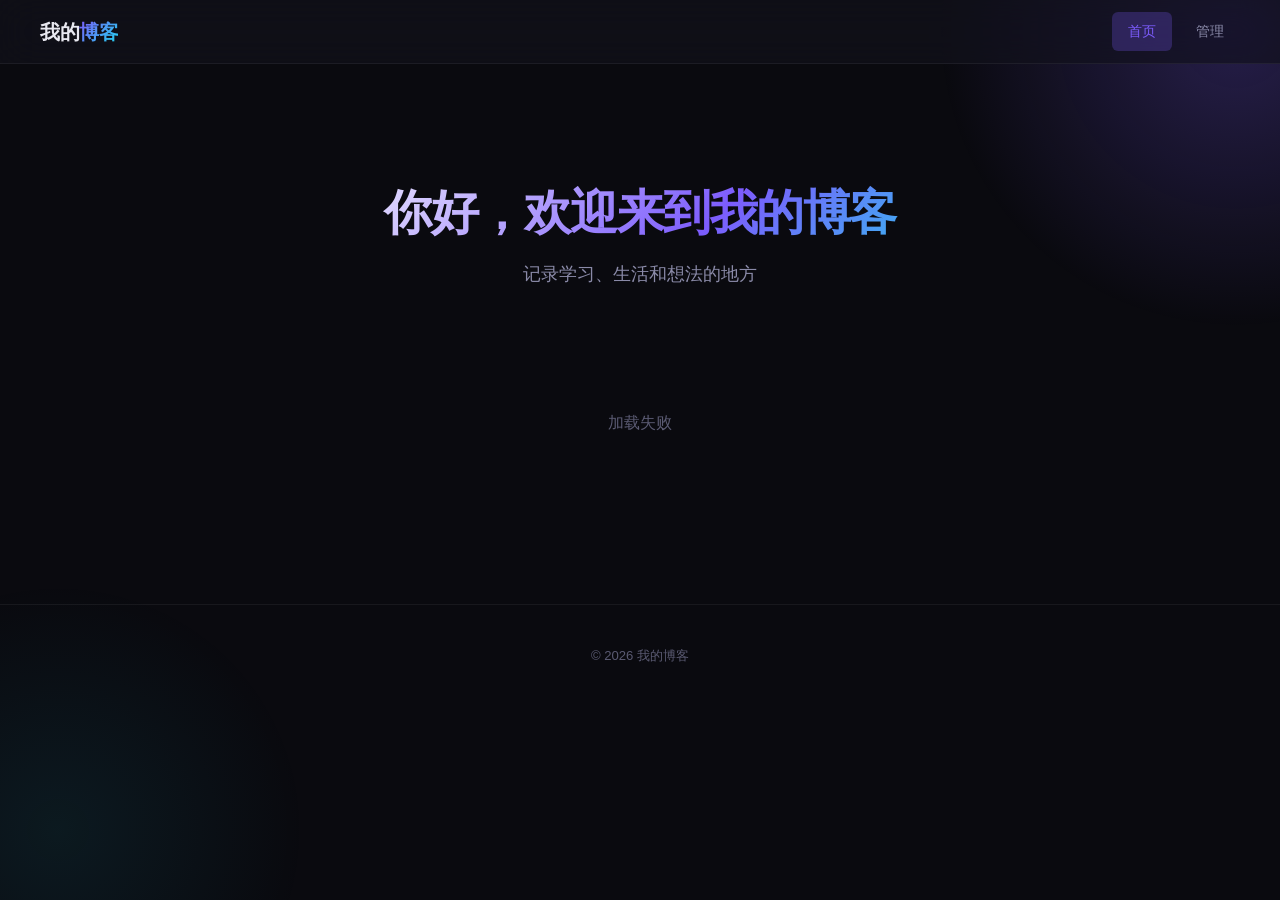
<file: index.html>
<!DOCTYPE html>
<html lang="zh-CN">
<head>
  <meta charset="UTF-8">
  <meta name="viewport" content="width=device-width, initial-scale=1.0">
  <title>我的博客</title>
  <link rel="stylesheet" href="css/style.css">
</head>
<body>

<header class="navbar">
  <a href="./" class="logo">我的<span>博客</span></a>
  <nav>
    <a href="./" class="active">首页</a>
    <a href="admin.html">管理</a>
  </nav>
</header>

<main class="container">
  <section class="hero">
    <h1>你好，欢迎来到我的博客</h1>
    <p>记录学习、生活和想法的地方</p>
  </section>

  <section class="post-list" id="postList">
    <div class="loading"></div>
  </section>
</main>

<footer class="footer">
  <p>© 2026 我的博客</p>
</footer>

<script src="js/github-store.js"></script>
<script>
  GitHubStore.getPosts()
    .then(posts => {
      const el = document.getElementById('postList');
      if (posts.length === 0) {
        el.innerHTML = `<div class="empty"><div class="icon">📝</div><p>还没有文章，去<a href="admin.html">管理后台</a>写一篇吧！</p></div>`;
        return;
      }
      el.innerHTML = posts.map(post => `
        <a href="post.html?id=${post.id}" class="post-card">
          <h2 class="post-title">${esc(post.title)}</h2>
          <p class="post-excerpt">${esc(stripMd(post.content).slice(0, 120))}...</p>
          <div class="post-meta">
            <span>📅 ${fmtDate(post.date)}</span>
            <div class="post-tags">
              ${(post.tags || []).map(t => `<span class="tag">${esc(t)}</span>`).join('')}
            </div>
          </div>
        </a>
      `).join('');
    })
    .catch(e => {
      document.getElementById('postList').innerHTML = `<div class="empty"><p>加载失败</p></div>`;
    });

  function esc(s) { const d = document.createElement('div'); d.textContent = s || ''; return d.innerHTML; }
  function stripMd(s) { return (s || '').replace(/[#*`~\[\]()>|-]/g, '').replace(/\n/g, ' '); }
  function fmtDate(d) { const dt = new Date(d); return `${dt.getFullYear()}-${String(dt.getMonth()+1).padStart(2,'0')}-${String(dt.getDate()).padStart(2,'0')}`; }
</script>

</body>
</html>
</file>
<file: css/style.css>
/* ===== Modern Dark Theme v2 ===== */
:root {
  --bg: #0a0a0f;
  --bg-elevated: #12121a;
  --bg-card: #18181f;
  --bg-hover: #1f1f2a;
  --bg-glass: rgba(18, 18, 26, 0.7);
  --border: rgba(255,255,255,0.06);
  --border-light: rgba(255,255,255,0.10);
  --text: #e8e8f0;
  --text-muted: #8a8aa8;
  --text-dim: #5a5a72;
  --accent: #7c5cfc;
  --accent-hover: #9b82fc;
  --accent-glow: rgba(124, 92, 252, 0.25);
  --green: #34d399;
  --red: #f87171;
  --orange: #fbbf24;
  --pink: #f472b6;
  --cyan: #22d3ee;
  --radius: 16px;
  --radius-sm: 10px;
  --radius-xs: 6px;
  --shadow: 0 8px 40px rgba(0,0,0,0.4);
  --shadow-lg: 0 20px 60px rgba(0,0,0,0.5);
  --font: 'Inter', -apple-system, BlinkMacSystemFont, 'Segoe UI', 'Noto Sans SC', sans-serif;
  --font-mono: 'JetBrains Mono', 'Fira Code', 'Consolas', monospace;
}

@import url('https://fonts.googleapis.com/css2?family=Inter:wght@400;500;600;700;800&family=JetBrains+Mono:wght@400;500&display=swap');

* { margin: 0; padding: 0; box-sizing: border-box; }

body {
  font-family: var(--font);
  background: var(--bg);
  color: var(--text);
  line-height: 1.7;
  min-height: 100vh;
  -webkit-font-smoothing: antialiased;
}

/* 背景装饰 */
body::before {
  content: '';
  position: fixed;
  top: -30%; right: -20%;
  width: 600px; height: 600px;
  background: radial-gradient(circle, var(--accent-glow) 0%, transparent 70%);
  pointer-events: none;
  z-index: 0;
}
body::after {
  content: '';
  position: fixed;
  bottom: -20%; left: -15%;
  width: 500px; height: 500px;
  background: radial-gradient(circle, rgba(34,211,238,0.08) 0%, transparent 70%);
  pointer-events: none;
  z-index: 0;
}

a { color: var(--accent); text-decoration: none; transition: color 0.2s; }
a:hover { color: var(--accent-hover); }

/* ===== 导航栏 ===== */
.navbar {
  position: sticky;
  top: 0;
  z-index: 100;
  background: var(--bg-glass);
  backdrop-filter: blur(20px) saturate(1.5);
  -webkit-backdrop-filter: blur(20px) saturate(1.5);
  border-bottom: 1px solid var(--border);
  padding: 0 2.5rem;
  height: 64px;
  display: flex;
  align-items: center;
  justify-content: space-between;
}

.navbar .logo {
  font-size: 1.25rem;
  font-weight: 800;
  color: var(--text);
  letter-spacing: -0.5px;
}

.navbar .logo span {
  background: linear-gradient(135deg, var(--accent) 0%, var(--cyan) 100%);
  -webkit-background-clip: text;
  -webkit-text-fill-color: transparent;
}

.navbar nav {
  display: flex;
  align-items: center;
  gap: 0.5rem;
}

.navbar nav a {
  padding: 0.5rem 1rem;
  border-radius: var(--radius-xs);
  font-size: 0.88rem;
  font-weight: 500;
  color: var(--text-muted);
  transition: all 0.2s;
}

.navbar nav a:hover {
  color: var(--text);
  background: var(--bg-hover);
}

.navbar nav a.active {
  color: var(--accent);
  background: var(--accent-glow);
}

/* ===== 主容器 ===== */
.container {
  max-width: 820px;
  margin: 0 auto;
  padding: 2.5rem;
  position: relative;
  z-index: 1;
}

/* ===== 首页 Hero ===== */
.hero {
  text-align: center;
  padding: 5rem 0 3.5rem;
}

.hero h1 {
  font-size: 3rem;
  font-weight: 800;
  letter-spacing: -1.5px;
  margin-bottom: 1rem;
  background: linear-gradient(135deg, #fff 0%, var(--accent) 60%, var(--cyan) 100%);
  -webkit-background-clip: text;
  -webkit-text-fill-color: transparent;
  line-height: 1.2;
}

.hero p {
  color: var(--text-muted);
  font-size: 1.15rem;
  font-weight: 400;
}

/* ===== 文章卡片 ===== */
.post-list { display: flex; flex-direction: column; gap: 1rem; }

.post-card {
  background: var(--bg-card);
  border: 1px solid var(--border);
  border-radius: var(--radius);
  padding: 1.5rem 1.75rem;
  transition: all 0.3s cubic-bezier(0.4, 0, 0.2, 1);
  cursor: pointer;
  display: block;
  text-decoration: none;
  color: inherit;
  position: relative;
  overflow: hidden;
}

.post-card::before {
  content: '';
  position: absolute;
  top: 0; left: 0;
  width: 3px;
  height: 100%;
  background: linear-gradient(to bottom, var(--accent), var(--cyan));
  opacity: 0;
  transition: opacity 0.3s;
}

.post-card:hover {
  border-color: var(--border-light);
  background: var(--bg-hover);
  transform: translateY(-2px);
  box-shadow: var(--shadow);
}

.post-card:hover::before {
  opacity: 1;
}

.post-card .post-title {
  font-size: 1.2rem;
  font-weight: 600;
  margin-bottom: 0.4rem;
  color: var(--text);
  letter-spacing: -0.3px;
}

.post-card .post-excerpt {
  color: var(--text-muted);
  font-size: 0.9rem;
  margin-bottom: 0.8rem;
  display: -webkit-box;
  -webkit-line-clamp: 2;
  -webkit-box-orient: vertical;
  overflow: hidden;
}

.post-card .post-meta {
  display: flex;
  align-items: center;
  gap: 1rem;
  font-size: 0.8rem;
  color: var(--text-dim);
}

.post-card .post-tags { display: flex; gap: 0.4rem; }

.post-card .tag {
  background: var(--accent-glow);
  color: var(--accent);
  padding: 0.15rem 0.7rem;
  border-radius: 20px;
  font-size: 0.72rem;
  font-weight: 500;
  border: none;
}

/* ===== 文章页 ===== */
.article-header {
  margin-bottom: 2.5rem;
  padding-bottom: 1.5rem;
  border-bottom: 1px solid var(--border);
}

.article-header h1 {
  font-size: 2.25rem;
  font-weight: 800;
  letter-spacing: -1px;
  margin-bottom: 1rem;
  line-height: 1.25;
}

.article-header .meta {
  display: flex;
  align-items: center;
  gap: 1.2rem;
  color: var(--text-muted);
  font-size: 0.85rem;
}

.article-content {
  font-size: 1.05rem;
  line-height: 1.9;
}

.article-content h2 {
  font-size: 1.5rem;
  margin: 2.5rem 0 1rem;
  padding-bottom: 0.5rem;
  border-bottom: 1px solid var(--border);
  font-weight: 700;
  letter-spacing: -0.3px;
}

.article-content h3 { font-size: 1.2rem; margin: 2rem 0 0.8rem; font-weight: 600; }

.article-content p { margin-bottom: 1.2rem; }

.article-content ul, .article-content ol {
  margin: 0.5rem 0 1.2rem 1.5rem;
}

.article-content li { margin-bottom: 0.4rem; }

.article-content code {
  font-family: var(--font-mono);
  background: var(--bg-card);
  border: 1px solid var(--border);
  padding: 0.12rem 0.45rem;
  border-radius: var(--radius-xs);
  font-size: 0.85em;
  color: var(--orange);
}

.article-content pre {
  background: var(--bg-elevated);
  border: 1px solid var(--border);
  border-radius: var(--radius-sm);
  padding: 1.25rem;
  overflow-x: auto;
  margin: 1.2rem 0;
}

.article-content pre code {
  background: none;
  border: none;
  padding: 0;
  color: var(--text);
  font-size: 0.88rem;
}

.article-content blockquote {
  border-left: 3px solid var(--accent);
  padding: 0.8rem 1.2rem;
  margin: 1.2rem 0;
  color: var(--text-muted);
  background: var(--bg-card);
  border-radius: 0 var(--radius-sm) var(--radius-sm) 0;
}

.article-content img {
  max-width: 100%;
  border-radius: var(--radius-sm);
  margin: 1rem 0;
  border: 1px solid var(--border);
}

.article-content hr {
  border: none;
  border-top: 1px solid var(--border);
  margin: 2rem 0;
}

.article-content table {
  width: 100%;
  border-collapse: collapse;
  margin: 1rem 0;
  border-radius: var(--radius-sm);
  overflow: hidden;
  border: 1px solid var(--border);
}

.article-content th, .article-content td {
  border: 1px solid var(--border);
  padding: 0.7rem 1rem;
  text-align: left;
}

.article-content th {
  background: var(--bg-card);
  font-weight: 600;
  font-size: 0.88rem;
}

/* ===== 返回按钮 ===== */
.back-link {
  display: inline-flex;
  align-items: center;
  gap: 0.4rem;
  color: var(--text-muted);
  font-size: 0.88rem;
  margin-bottom: 1.5rem;
  transition: color 0.2s;
  padding: 0.4rem 0.8rem;
  border-radius: var(--radius-xs);
}

.back-link:hover {
  color: var(--accent);
  background: var(--bg-card);
}

/* ===== 空状态 ===== */
.empty {
  text-align: center;
  padding: 4rem 0;
  color: var(--text-dim);
}

.empty .icon { font-size: 3rem; margin-bottom: 1rem; }

/* ===== 页脚 ===== */
.footer {
  text-align: center;
  padding: 2.5rem;
  color: var(--text-dim);
  font-size: 0.82rem;
  border-top: 1px solid var(--border);
  margin-top: 4rem;
}

/* ===== 加载动画 ===== */
.loading {
  display: flex;
  justify-content: center;
  padding: 3rem;
}

.loading::after {
  content: '';
  width: 28px;
  height: 28px;
  border: 2px solid var(--border);
  border-top-color: var(--accent);
  border-radius: 50%;
  animation: spin 0.8s linear infinite;
}

@keyframes spin { to { transform: rotate(360deg); } }

/* ===== 滚动条 ===== */
::-webkit-scrollbar { width: 6px; }
::-webkit-scrollbar-track { background: transparent; }
::-webkit-scrollbar-thumb { background: var(--border-light); border-radius: 3px; }
::-webkit-scrollbar-thumb:hover { background: var(--text-dim); }

/* ===== 响应式 ===== */
@media (max-width: 600px) {
  .container { padding: 1.25rem; }
  .hero h1 { font-size: 2rem; }
  .navbar { padding: 0 1.25rem; }
  .article-header h1 { font-size: 1.6rem; }
  .post-card { padding: 1.25rem; }
  body::before, body::after { display: none; }
}
</file>
